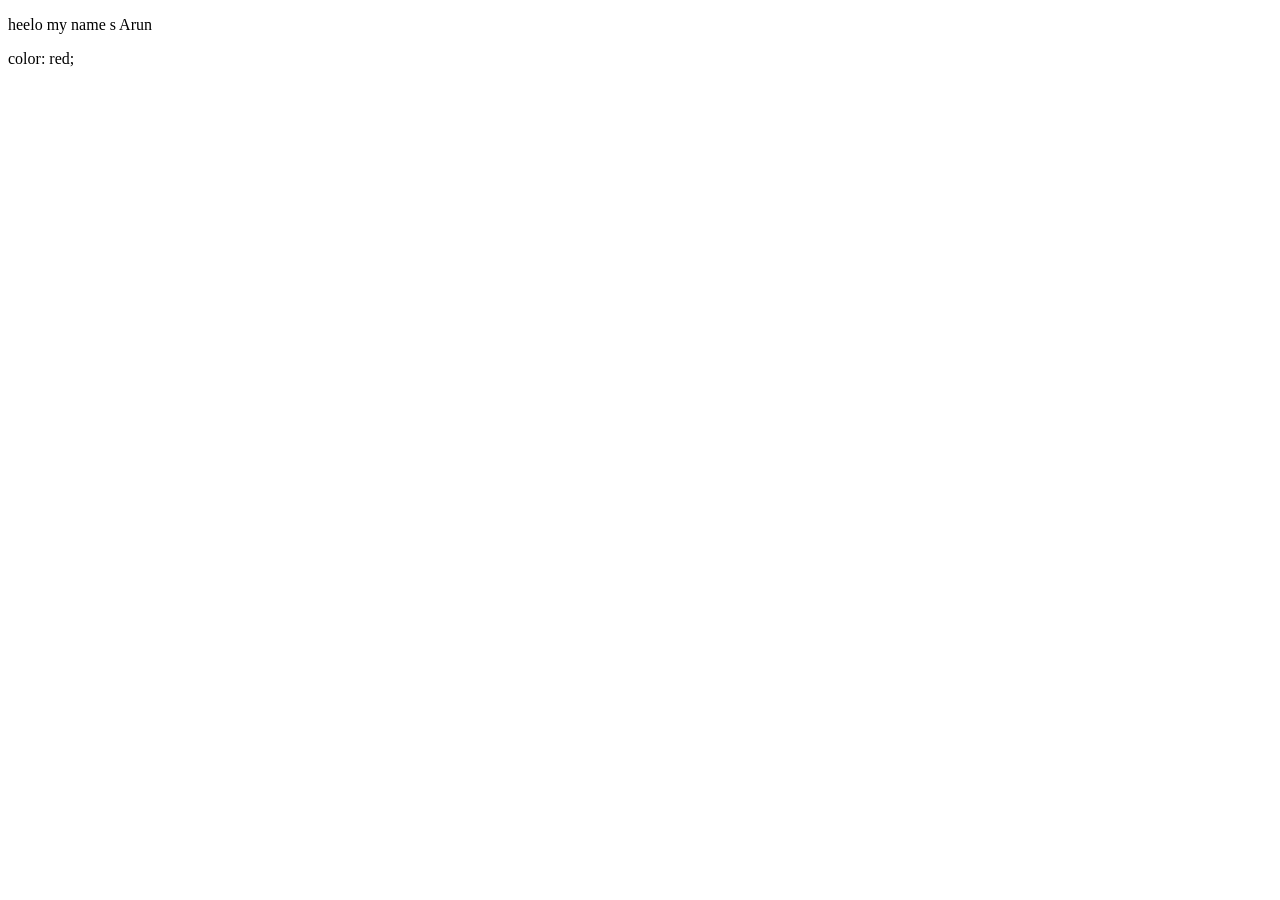
<file: index.html>
<!DOCTYPE html>
<html lang="en">
<head>
    <meta charset="UTF-8">
    <meta name="viewport" content="width=device-width, initial-scale=1.0">
    <title>Document</title>
</head>
<body>
    <p> heelo my name s Arun</p>
    color: red;
</body>
</html>
</file>
